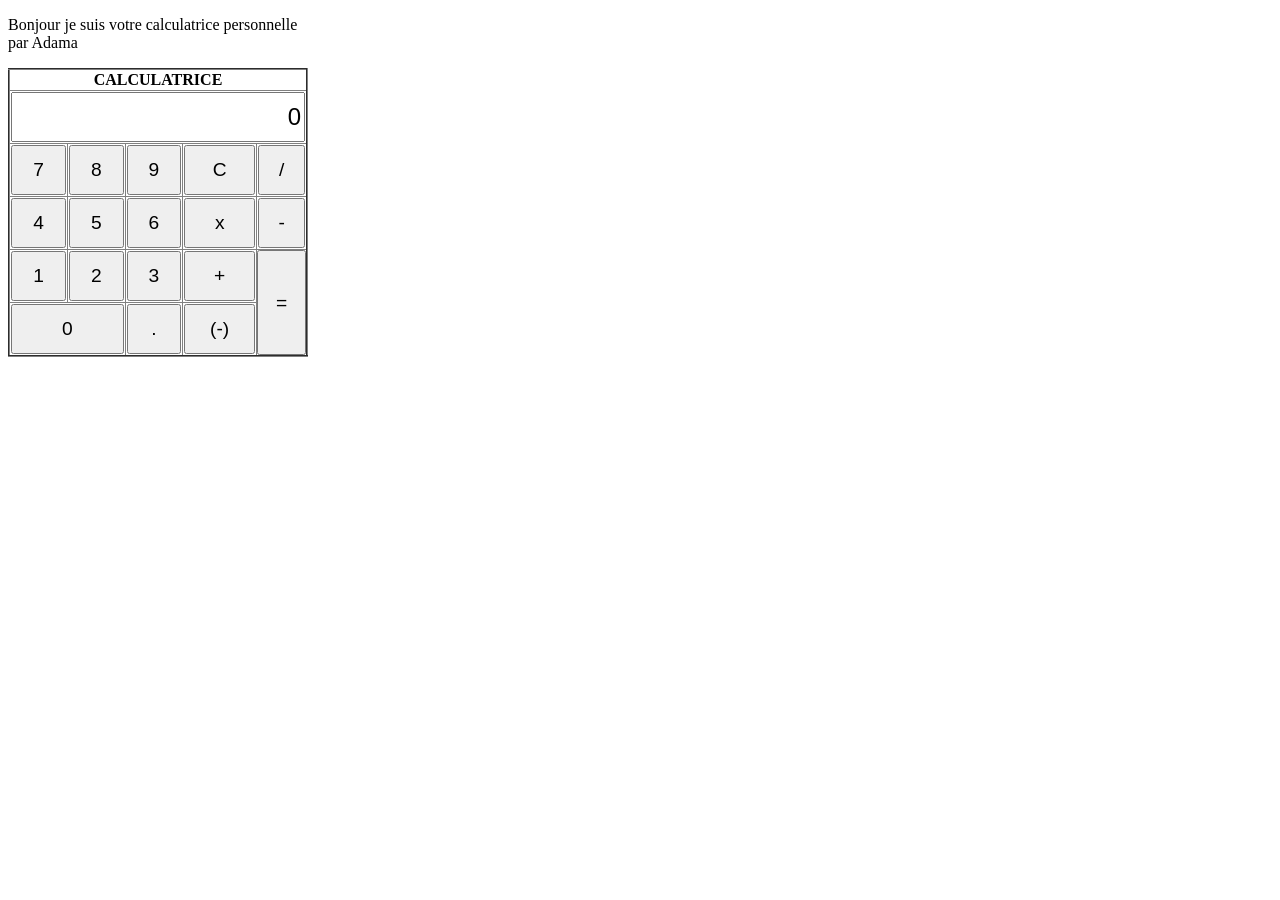
<file: index.html>
﻿<!doctype html>

<head>
   <!-- Nécessaire pour validation -->
   <meta charset="utf-8" />

   <!-- Titre de la page -->
   <title>App.Calculatrice</title>

   <!-- Insertion d’un fichier contenant une feuille de style -->
   <link rel="stylesheet" type="text/css" href="" />

   <!-- Feuille de style locale -->
   <style type="text/css">
      table {
            border-collapse: collapse;
            width: 300px;
            text-align: center;
        }

      input[type="text"] {
            width: 100%;
            height: 50px;
            text-align: right;
            font-size: 1.5em;
            box-sizing: border-box;
      }

      input[type="button"] {
            width: 100%;
            height: 50px;
            font-size: 1.2em;
            box-sizing: border-box;
      }


      td[rowspan="2"] {
            position: relative;
      }


      td[rowspan="2"] input {
            position: absolute;
            top: 0;
            left: 0;
            width: 100%;
            height: 100%;
      }
   </style>

   <!-- Insertion d’un fichier contenant le code JavaScript -->
   <script type="text/javascript" src=""></script>

   <!-- Code JavaScript local -->
   <script type="text/javascript" src="Calculatrice.js">
   </script>
</head>

<body onload="main()">
    <p> Bonjour je suis votre calculatrice personnelle  <br /> par Adama </p>

     <!-- INSÉREZ VOTRE TABLEAU HTML ICI  -->



        
   <table border="2"> 
      <tr>
         <th colspan="5" >CALCULATRICE </th>  
      </tr>
      <tr  >
         <td colspan="5" >
            <input id="screen" type="text" value="0" readonly >   
         </td>
      </tr>
         
      <tr>
         <td><input type="button" value="7" onclick="ajouterValeur('7')"></td>
         <td><input type="button" value="8" onclick="ajouterValeur('8')"></td>
         <td><input type="button" value="9" onclick="ajouterValeur('9')"></td>
         <td><input type="button" value="C" onclick="effacerEcran()"></td>
         <td><input type="button" value="/" onclick="ajouterValeur('/')"></td>
         
      </tr>
         
      <tr >
         <td><input type="button" value="4" onclick="ajouterValeur('4')"></td>
         <td><input type="button" value="5" onclick="ajouterValeur('5')"></td>
         <td><input type="button" value="6" onclick="ajouterValeur('6')"></td>
         <td><input type="button" value="x" onclick="ajouterValeur('*')"></td>
         <td><input type="button" value="-" onclick="ajouterValeur('-')"></td>
      </tr>

      <tr >
         <td><input type="button" value="1" onclick="ajouterValeur('1')"></td>
         <td><input type="button" value="2" onclick="ajouterValeur('2')"></td>
         <td><input type="button" value="3" onclick="ajouterValeur('3')"></td>
         <td><input type="button" value="+" onclick="ajouterValeur('+')"></td>

         <td rowspan="2">
            <input type="button" value="=" onclick="calculer()" style="height: 100%;" >
         </td>
      </tr>

      <tr>
         <td colspan="2"><input type="button" value="0" onclick="ajouterValeur('0')"></td>
         <td><input type="button" value="." onclick="ajouterValeur('.')"></td>
         <td><input type="button" value="(-)" onclick="negatif()"></td>     
    </table>


    
</body>

</html>
</file>
